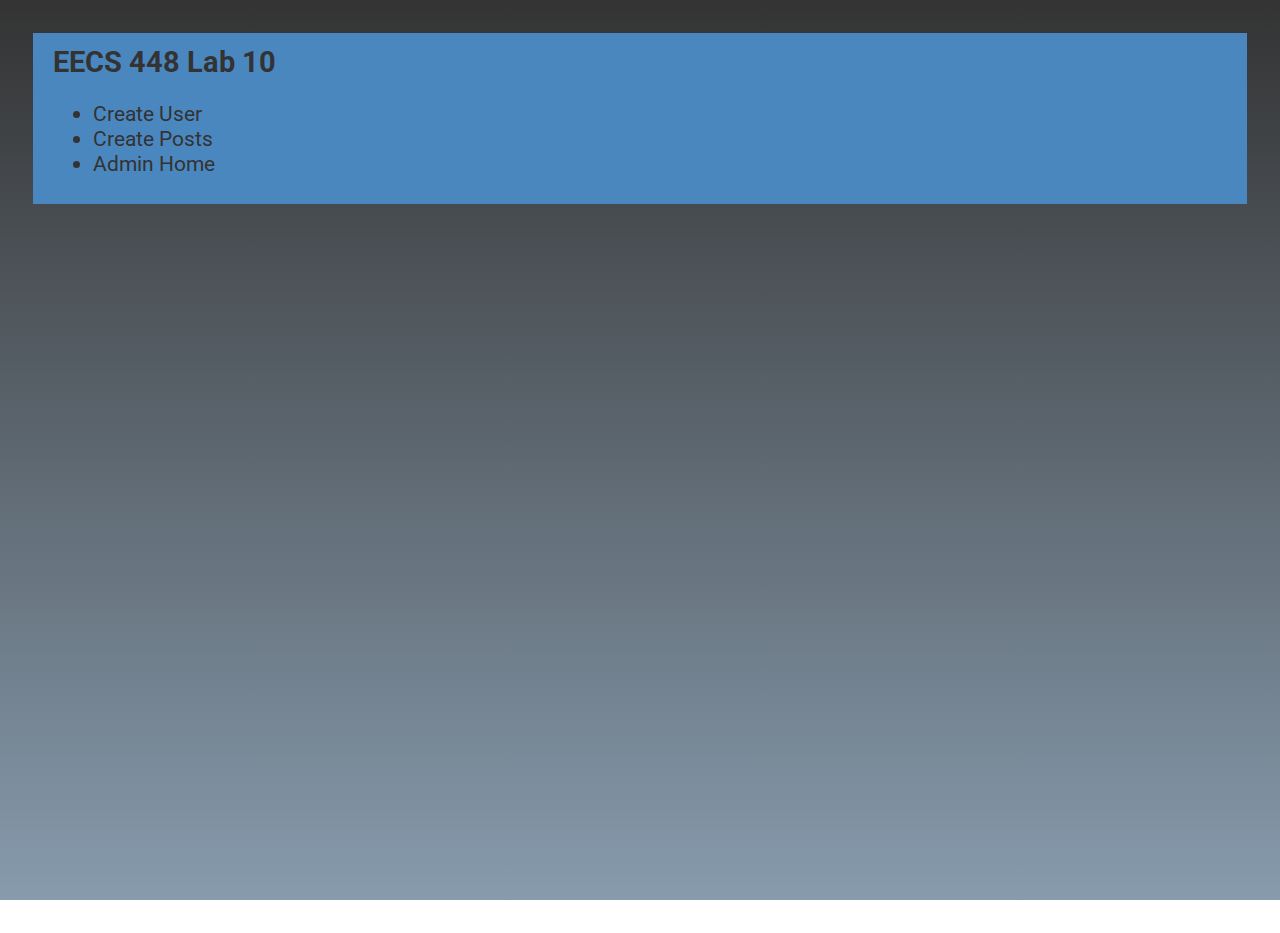
<file: index.html>
<!DOCTYPE html>
<html>
<head>
	<link rel="stylesheet" href="style.css">
</head>
<body>
	<div class="bio">

		
		<h1>EECS 448 Lab 10</h1>

		<ul>
			<li><a href="./EECS448_Lab10/CreateUser.html">Create User</a></li>
			<li><a href="./EECS448_Lab10/CreatePosts.html">Create Posts</a></li>
			<li><a href="./EECS448_Lab10/AdminHome.html">Admin Home</a></li>
		</ul>

	</div>

</body>
</html>
</file>
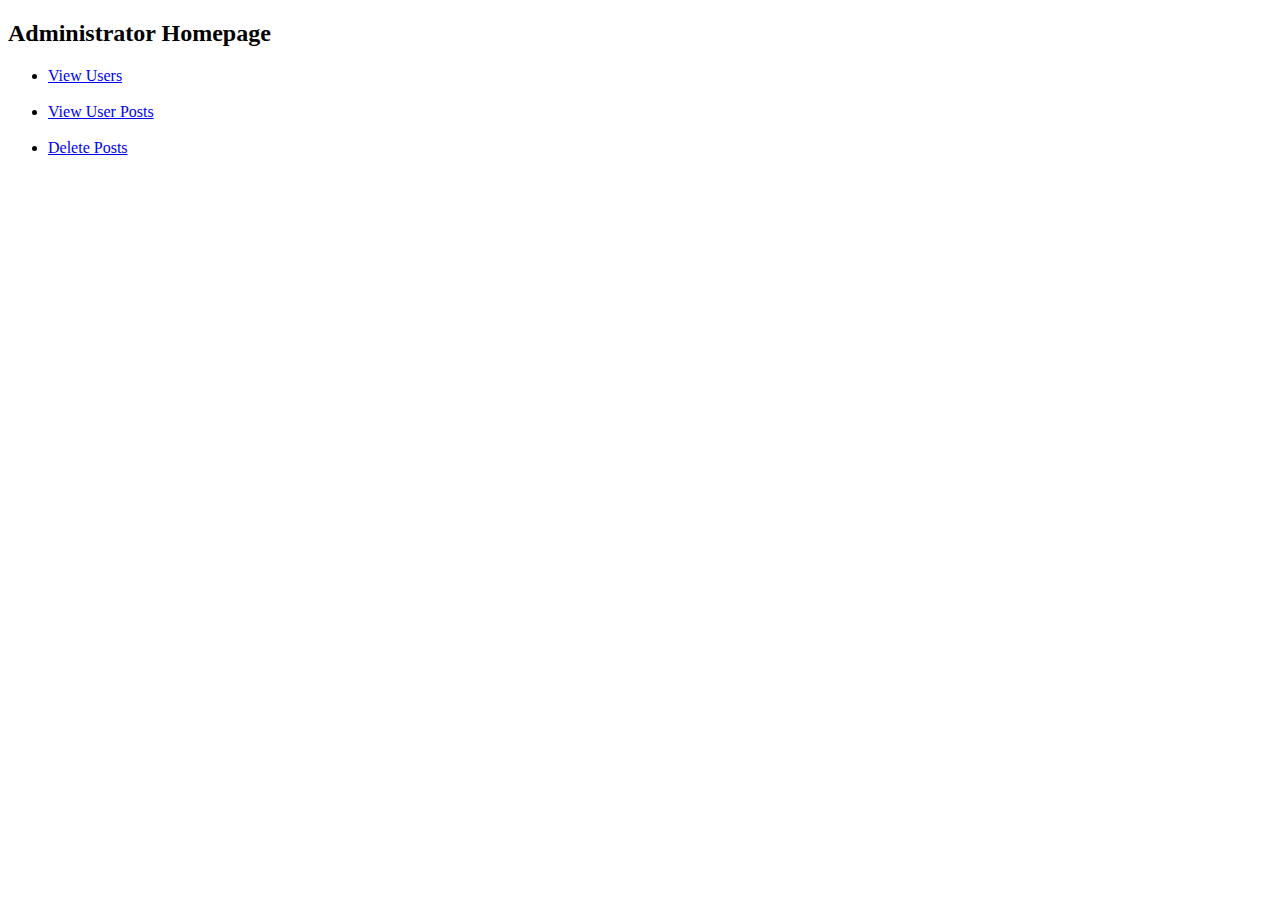
<file: AdminHome.html>
<!DOCTYPE html>
<html>
<head>
</head>
<body>

        <div class="main">

                <h2>Administrator Homepage</h2>
                <ul>

                        <li><a href="ViewUsers.php">View Users</a></li>
                        <br><li><a href="ViewUserPosts.html">View User Posts</a></li>
                        <br><li><a href="DeletePost.html">Delete Posts</a></li>

                </ul>

        </div>

</body>
</html>
</file>
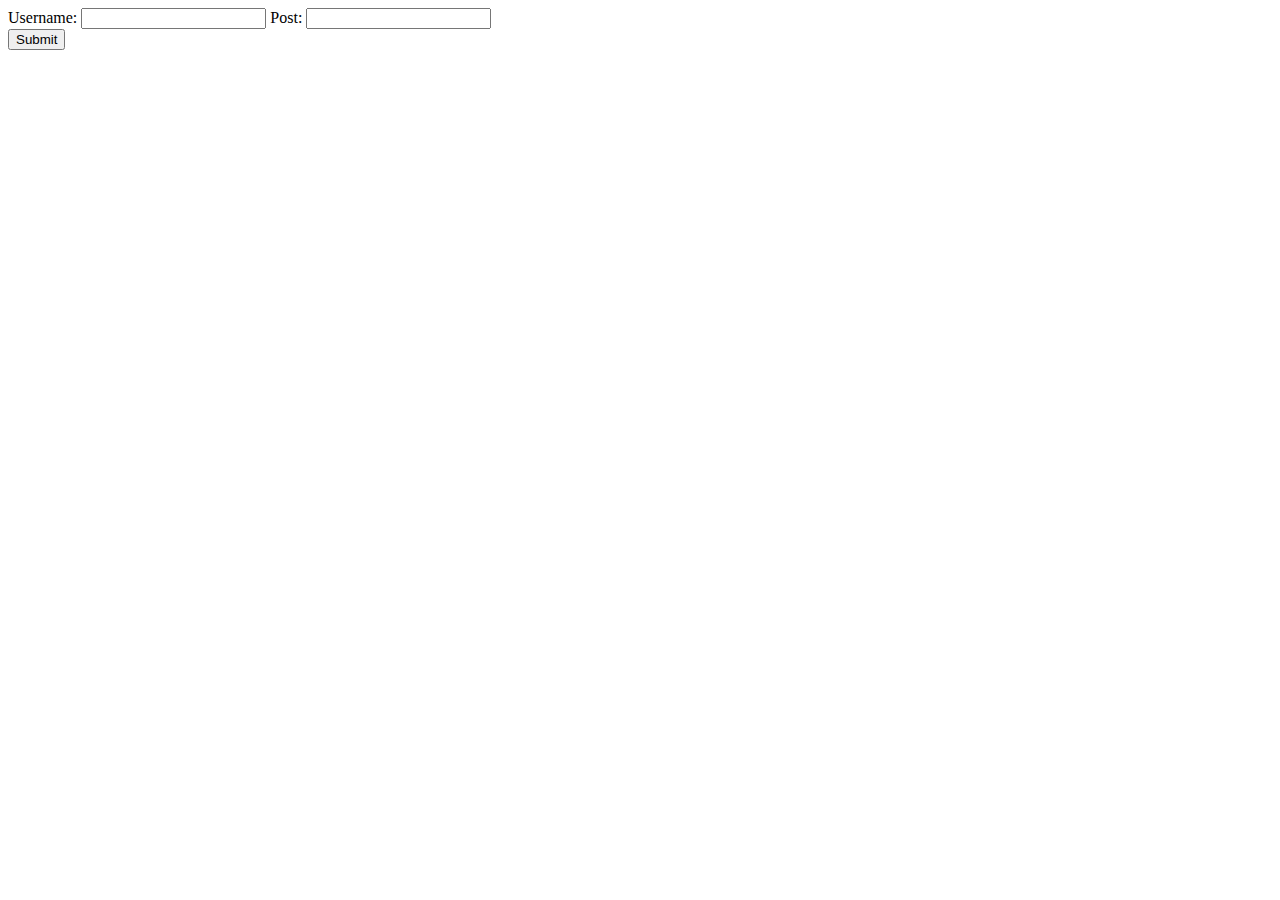
<file: CreatePosts.html>
<!DOCTYPE html>
<html>
<head>
	<title>CreatePosts</title>
</head>
<body>
	<form action="CreatePosts.php" method="post">
		<label for="user_id">Username:</label>
		<input type="text" name="user_id">
		<label for="content">Post:</label>
		<input type="text" name="content">
		<br><input type="submit">		
	</form>
</body>
</html>
</file>
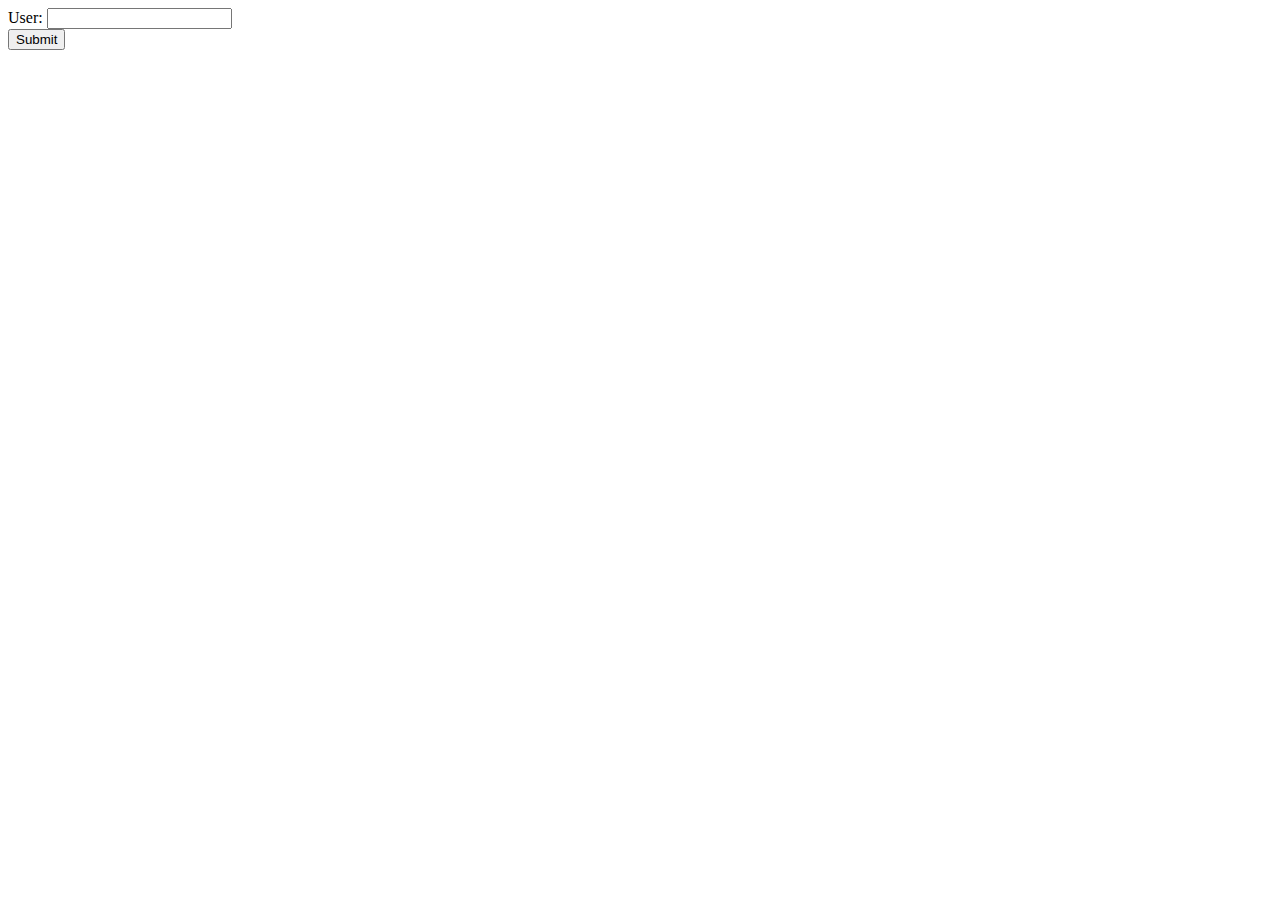
<file: CreateUser.html>
<!DOCTYPE html>
<html>
<head>

	<title>CreateUser</title>

</head>
<body>

	<form action="CreateUser.php" method="post">
		<label for="user_id">User:</label>
		<input type="text" name="user_id">
		<br><input type="submit">		
	</form>

</body>
</html>
</file>
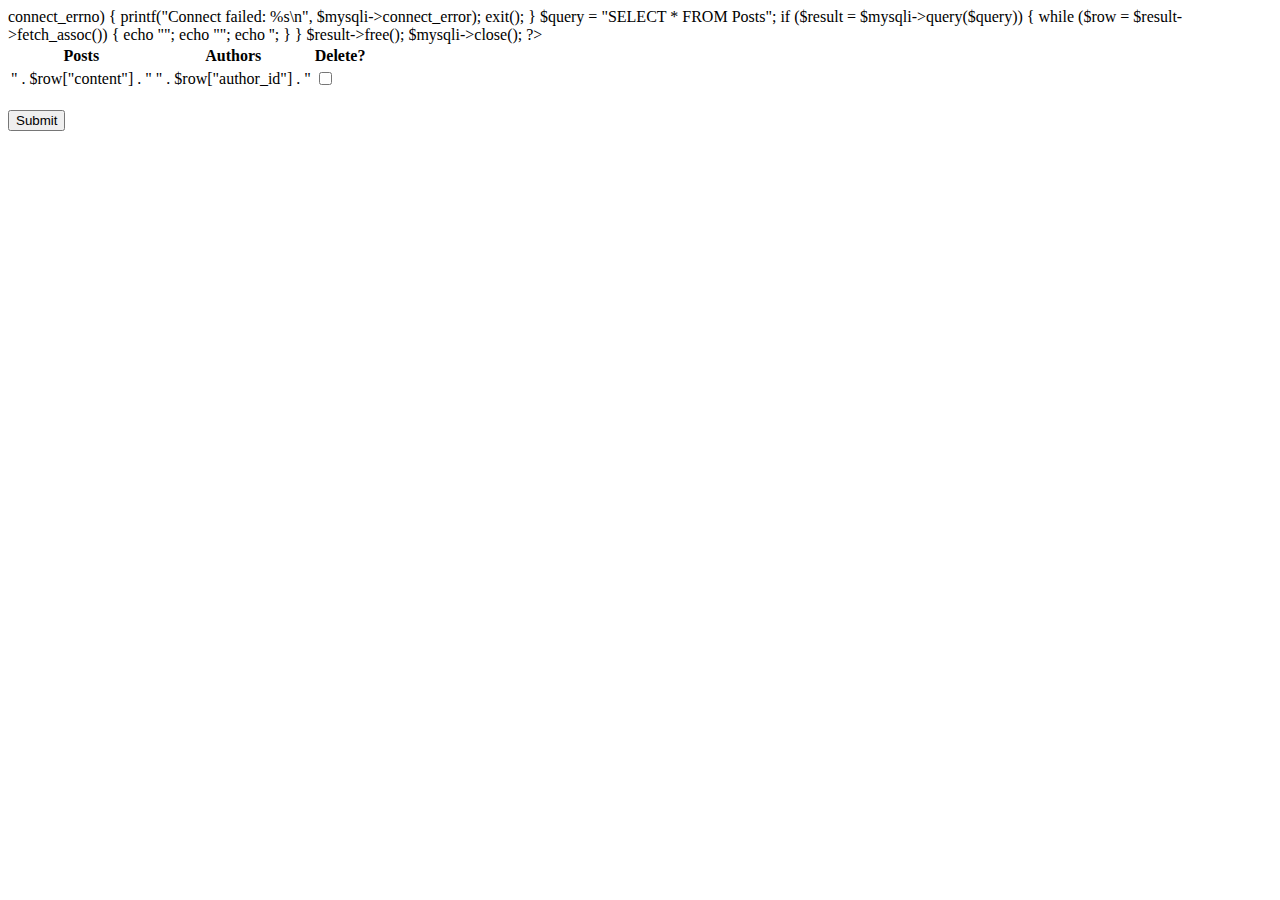
<file: DeletePost.html>
<!DOCTYPE html>
<html>
<head>
	<title>DeletePost</title>
</head>
<body>
	<form action="DeletePost.php" method="post">
		<table>
			<tr>
				<th>Posts</th>
				<th>Authors</th>
				<th>Delete?</th>
			</tr>

			<?php

			$mysqli = new mysqli("mysql.eecs.ku.edu", "a820r843", "Heifie4t", "a820r843");

			/* check connection */
			if ($mysqli->connect_errno) {
				printf("Connect failed: %s\n", $mysqli->connect_error);
				exit(); 
			}

			$query = "SELECT * FROM Posts";
			if ($result = $mysqli->query($query)) {
				while ($row = $result->fetch_assoc()) {
					echo "<tr><td>" . $row["content"] . "</td>";
					echo "<td>" . $row["author_id"] . "</td>";
					echo '<td><input type="checkbox" name="posts[]" value="' . $row['post_id'] . '"></td>';
				}
			}

			$result->free();
			$mysqli->close();

			?>
		</table>
		<br>
		<input type="submit">	
	</form>
</body>
</html>
</file>
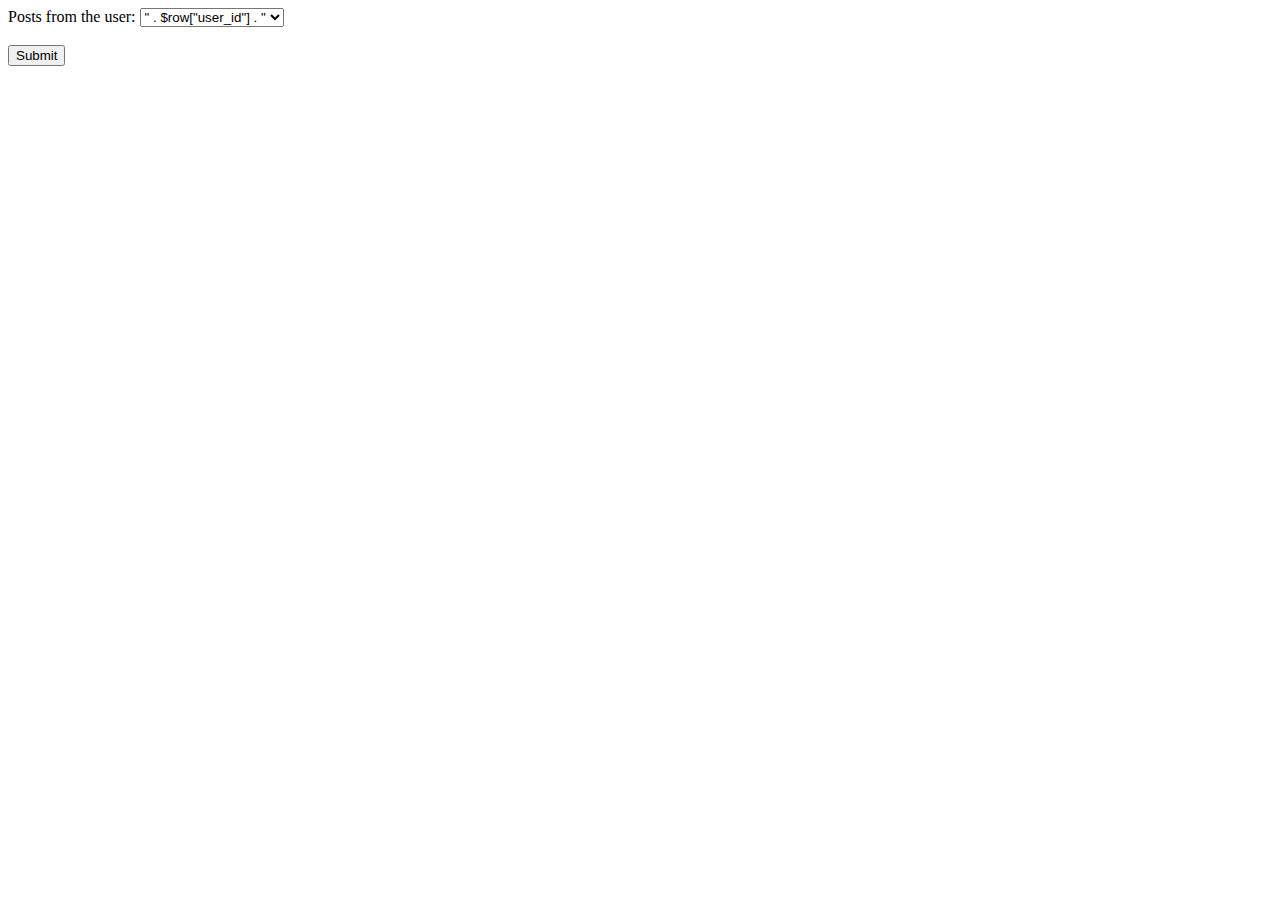
<file: ViewUserPosts.html>
<!DOCTYPE html>
<html>
<head>

	<title>ViewUserPosts</title>

</head>
<body>
	<form action="ViewUserPosts.php" method="post">

		<label for="user_id">Posts from the user:</label>
		<select name="user_id" id="user_id">
			<?php

			$mysqli = new mysqli("mysql.eecs.ku.edu", "a820r843", "Heifie4t", "a820r843");

			/* check connection */
			if ($mysqli->connect_errno) {
				printf("Connect failed: %s\n", $mysqli->connect_error);
				exit(); 
			}

			$query = "SELECT user_id FROM Users";
			if ($result = $mysqli->query($query)) {
				while ($row = $result->fetch_assoc()) {
					echo "<option value='" . $row["user_id"] . "'>" . $row["user_id"] . "</option>";
				}
			}
			/* free result set */
			/* close connection */
			$result->free();
			$mysqli->close();

			?>
		</select>
		<br><br>
		<input type="submit">	
	</form>
</body>
</html>
</file>
<file: style.css>
@import url('https://fonts.googleapis.com/css2?family=Roboto:ital,wght@0,100;0,300;0,400;0,500;0,700;0,900;1,100;1,300;1,400;1,500;1,700;1,900&display=swap');

html {
	height: 100%;
	width:; 100%;
	margin: 0;
	padding: 0;
}


body {

	height: 100%;
	width:; 100%;
	margin: 0;
	padding: 0;

	background-image: linear-gradient(#333333, #879bad ); 

	background-size: 100%; 
	background-repeat: no-repeat; 
	background-attachment: fixed;
}


h1 {
	padding: 0;
	margin: 4pt 0pt;
	font-size: 22pt;
}


.bio {
	background-color: #4b87bf;
	color: #333333;
	font-family: 'Roboto', san-serif;
	font-size: 16pt;

	margin: 25pt;
	padding: 5pt 15pt;
}


iframe {
	display: block;
	margin: 0 auto;
}

a {
	color: #333333;
	text-decoration: none;
}


a:hover {
	color: #879bad;
	text-decoration: none;
}

.circle {
    width: 250px;
    height: 250px;
    overflow: hidden;
    border-radius: 50%;
    
    margin: 0 auto;
    margin-top: 30px;
}

.pic {
	font-family: 'Roboto', san-serif;
	font-size: 16pt;

	margin-top: 50px;
	margin-left: 30%;
	height: 100%;
}

.center {
  display: block;
  margin-left: auto;
  margin-right: auto;
  width: 50%;
}
</file>
